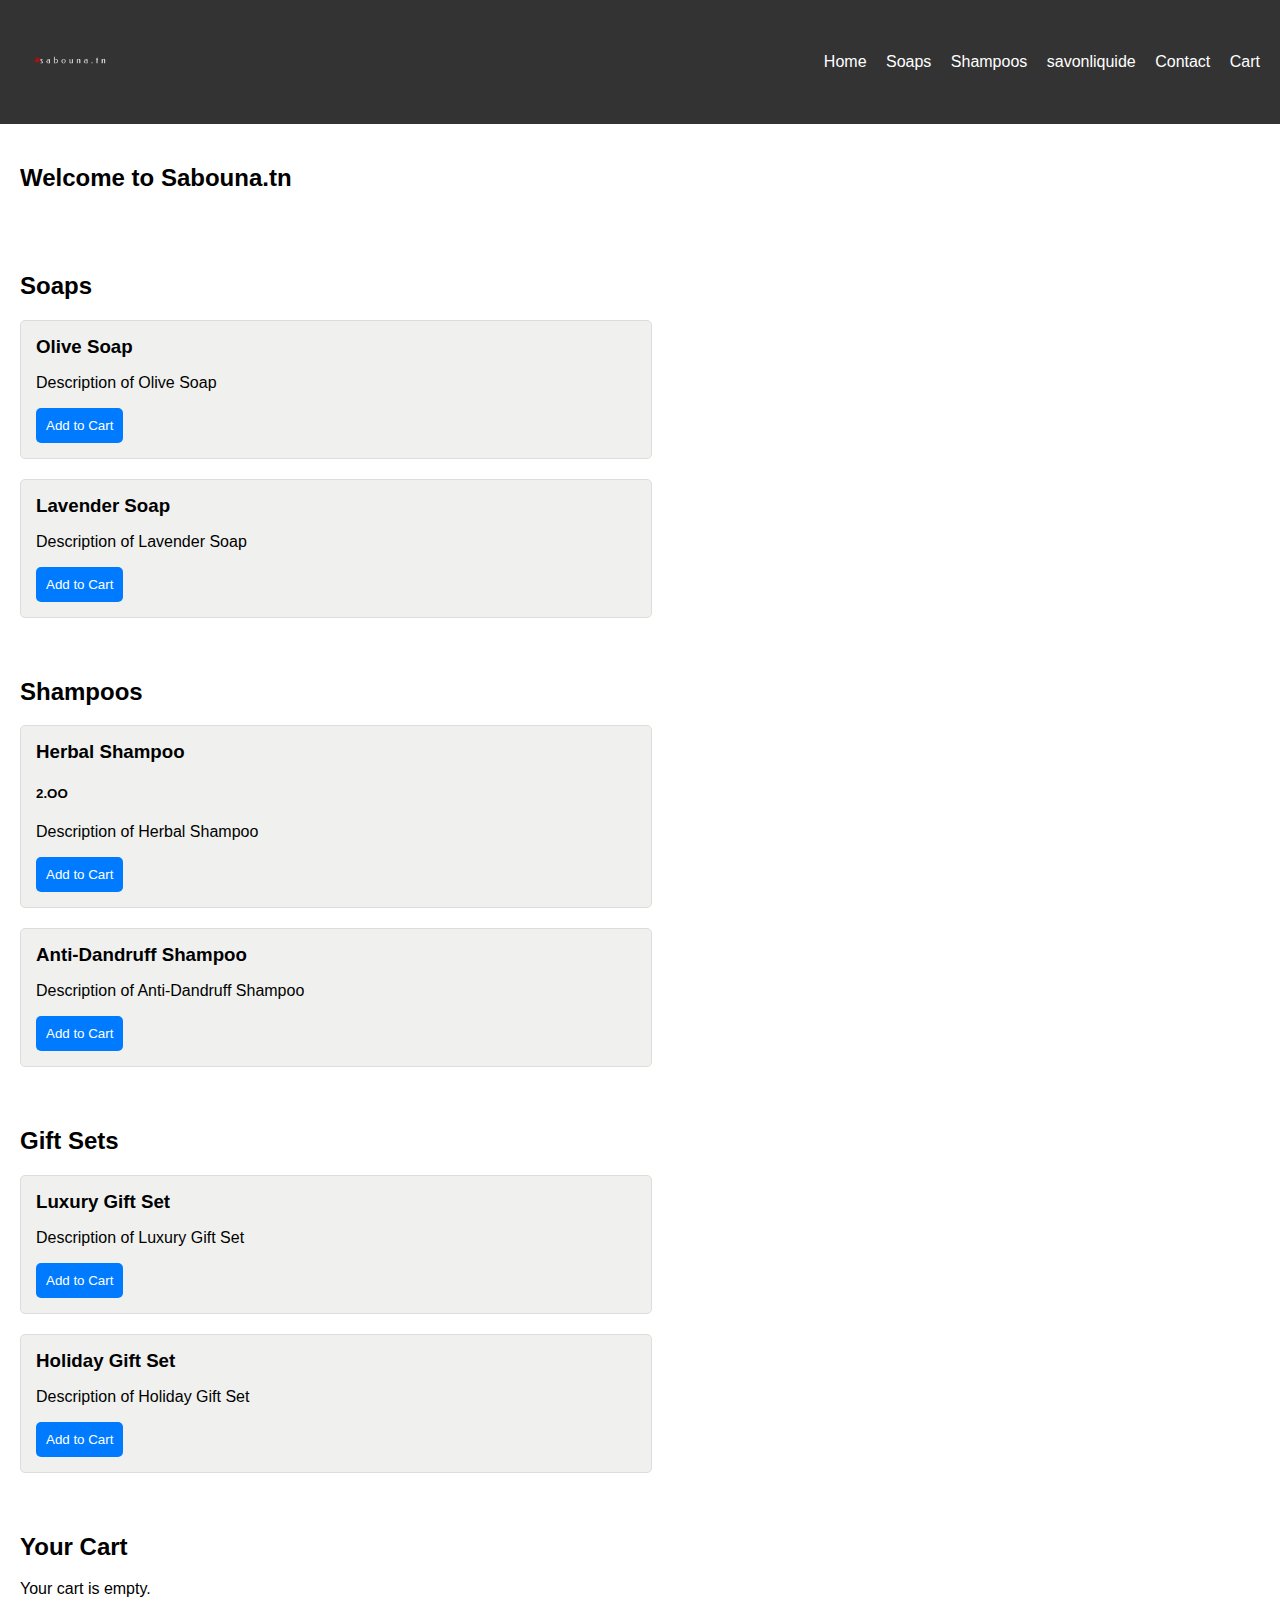
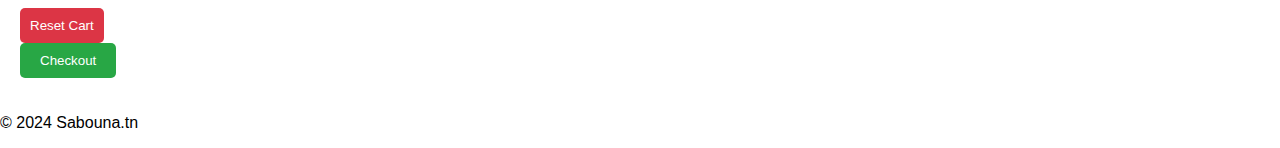
<file: index.html>
<!DOCTYPE html>
<html lang="en">
<head>
    <meta charset="UTF-8">
    <meta name="viewport" content="width=device-width, initial-scale=1.0">
    <title>Sabouna.tn</title>
    <link rel="stylesheet" href="style.css">
</head>
<body>
    <header>
        <div class="container">
            <div class="logo">
                
                <img src="./images/sabounatn-Logo.png" alt="Sabouna Logo">
            </div>
            <nav>
                <ul>
                    <li><a href="#home">Home</a></li>
                    <li><a href="#soaps">Soaps</a></li>
                    <li><a href="#shampoos">Shampoos</a></li>
                    <li><a href="#gifts">savonliquide</a></li>
                    <li><a href="#contact">Contact</a></li>
                    <li><a href="#cart">Cart</a></li>
                </ul>
            </nav>
        </div>
    </header>
    
    <section id="home">
        <div class="container">
            <h2>Welcome to Sabouna.tn</h2>
        </div>
    </section>
    
    <section id="soaps">
        <div class="container">
            <h2>Soaps</h2>
            <div class="product-grid">
                <div class="product">
                    <h3>Olive Soap</h3>
                    <p>Description of Olive Soap</p>
                    <button class="add-to-cart" data-product="Olive Soap">Add to Cart</button>
                </div>
                <div class="product">
                    <h3>Lavender Soap</h3>
                    <p>Description of Lavender Soap</p>
                    <button class="add-to-cart" data-product="Lavender Soap">Add to Cart</button>
                </div>
                <!-- Add more soap products as needed -->
            </div>
        </div>
    </section>
    
    <section id="shampoos">
        <div class="container">
            <h2>Shampoos</h2>
            <div class="product-grid">
                <div class="product">
                    <h3>Herbal Shampoo</h3>
                    <h5>2.OO</h5>
                    <p>Description of Herbal Shampoo</p>
                    <button class="add-to-cart" data-product="Herbal Shampoo">Add to Cart</button>
                </div>
                <div class="product">
                    <h3>Anti-Dandruff Shampoo</h3>
                    <p>Description of Anti-Dandruff Shampoo</p>
                    <button class="add-to-cart" data-product="Anti-Dandruff Shampoo">Add to Cart</button>
                </div>
        </div>
    </section>
    
    <section id="gifts">
        <div class="container">
            <h2>Gift Sets</h2>
            <div class="product-grid">
                <div class="product">
                    <h3>Luxury Gift Set</h3>
                    <p>Description of Luxury Gift Set</p>
                    <button class="add-to-cart" data-product="Luxury Gift Set">Add to Cart</button>
                </div>
                <div class="product">
                    <h3>Holiday Gift Set</h3>
                    <p>Description of Holiday Gift Set</p>
                    <button class="add-to-cart" data-product="Holiday Gift Set">Add to Cart</button>
                </div>
                <!-- Add more gift sets as needed -->
            </div>
        </div>
    </section>
    
    <section id="cart">
        <div class="container">
            <h2>Your Cart</h2>
            <div class="cart-items">
                <ul id="cart-items"></ul>
                <button id="reset-cart">Reset Cart</button>
            </div>
            <button id="checkout">Checkout</button>
        </div>
    </section>
    <div id="modal">
        <div id="modal-content">
            <h1>MODAL</h1>
        </div>
    </div>
    <footer>
        <div class="container">
            <p>&copy; 2024 Sabouna.tn</p>
        </div>
    </footer>

    <script src="script.js"></script>
</body>
</html>
</file>
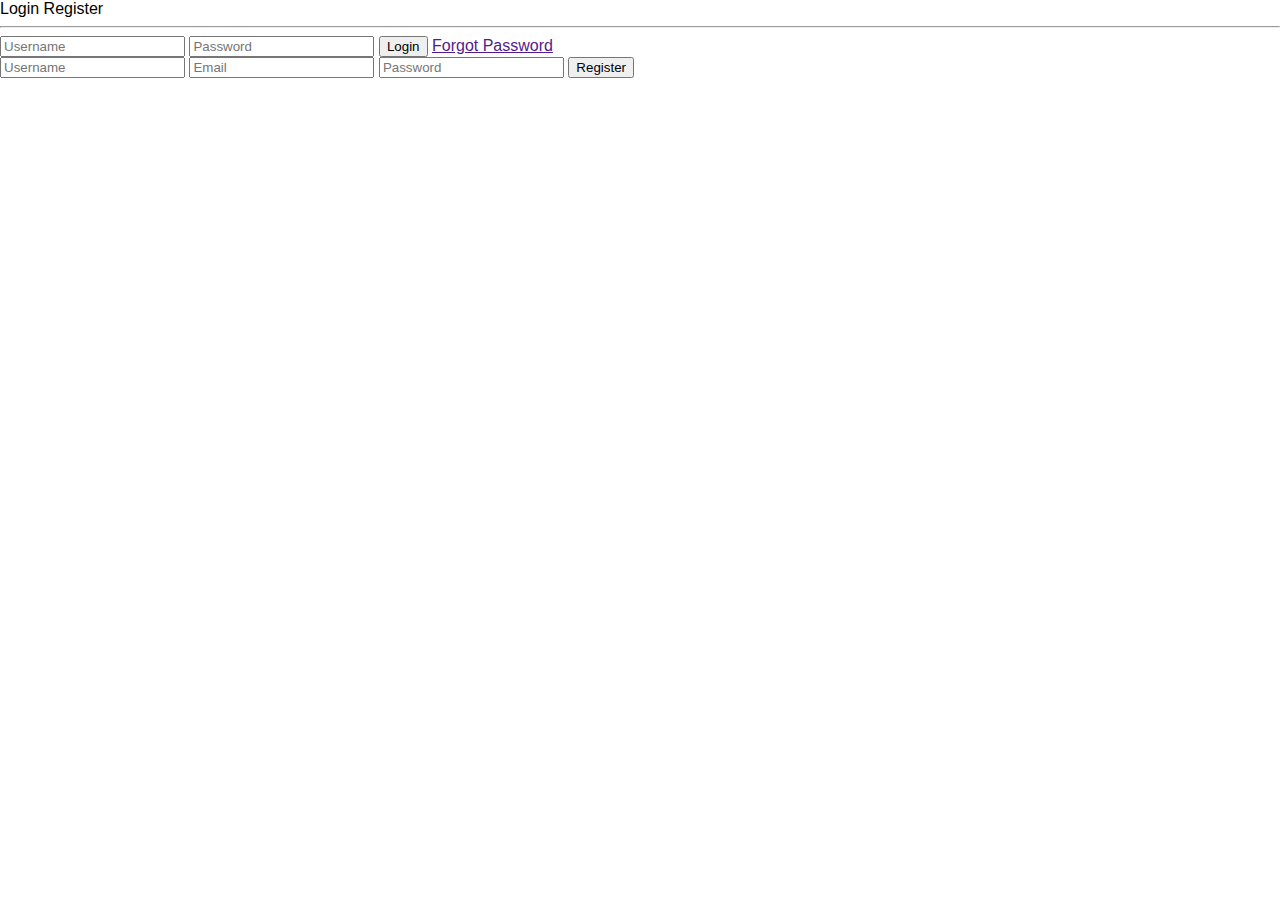
<file: acount.html>
<!DOCTYPE html>
<html lang="en">
<head>
    <meta charset="UTF-8">
    <meta name="viewport" content="width=device-width, initial-scale=1.0">
    <title>acount</title>
</head>
<link rel="stylesheet" href="style.css">
<body>
</section>

<div class="account-page">
    <div class="container">
      <div class="row">
        <div class="col-2">
        </div>
        <div class="col-2">
          <div class="form-container">
            <div class="form-btn">
              <span onclick="login()">Login</span>
              <span onclick="register()">Register</span>
              <hr id="indicator" />
            </div>
            <form action="" id="LoginForm">
              <input type="text" placeholder="Username" />
              <input type="password" placeholder="Password" />

              <button type="submit" class="btn">Login</button>
              <a href="">Forgot Password</a>
            </form>
            <form action="" id="RegForm">
              <input type="text" placeholder="Username" />
              <input type="email" placeholder="Email" />
              <input type="password" placeholder="Password" />

              <button type="submit" class="btn">Register</button>
            </form>
          </div>
        </div>
      </div>
    </div>
  </div>


</div> 
</body>
<a href="./register.html"></a>

</html>
</file>
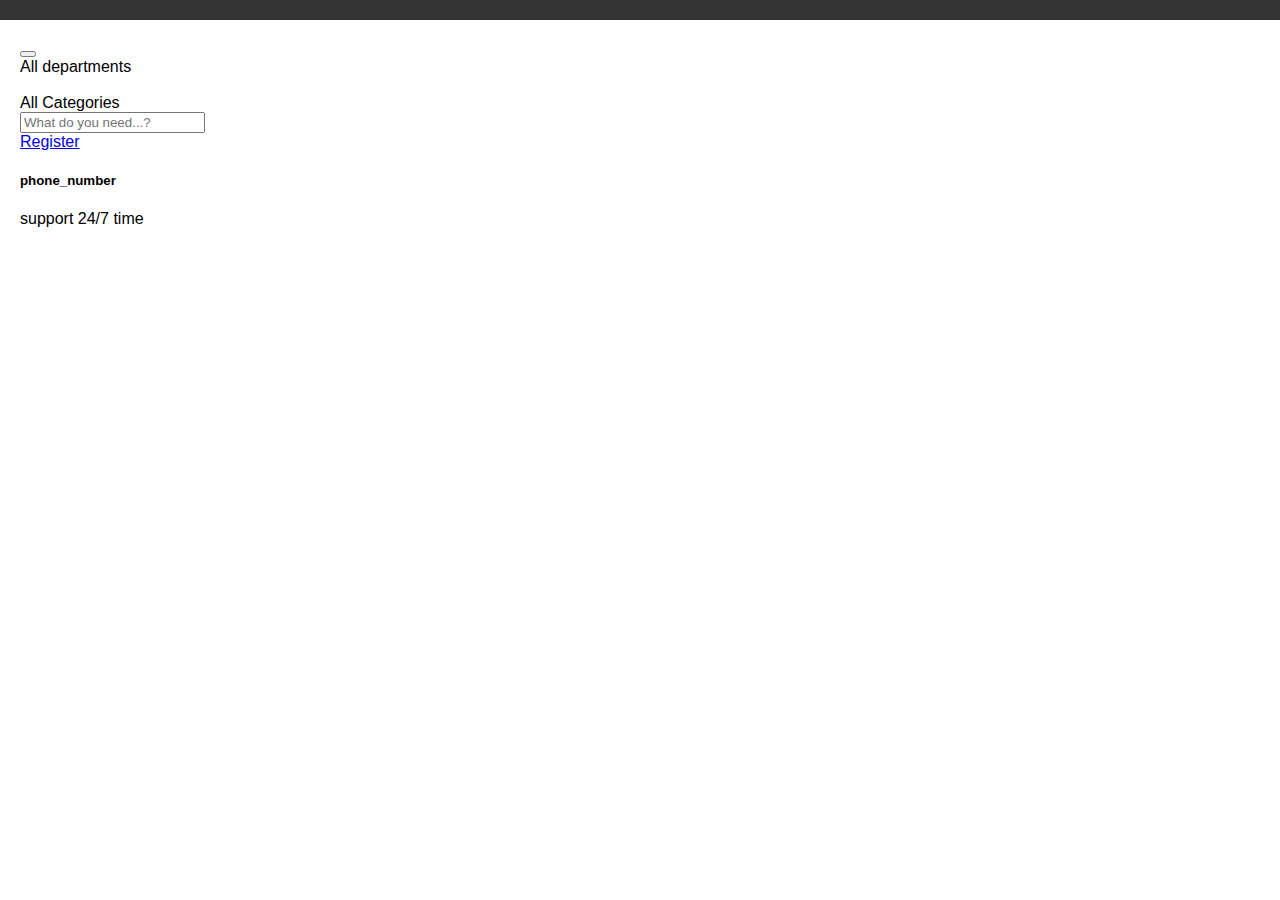
<file: body.html>
<!DOCTYPE html>
<html lang="en">
<head>
    <meta charset="UTF-8">
    <meta name="viewport" content="width=device-width, initial-scale=1.0">
    <title>Document</title>
    <link rel="stylesheet" href="style.css">
</head>
<body>
    <header class="header-starter">
        <div class="head">
            <div class="background-color">
                <div class="header_part1">
                    <div class="header_top">
                        <div class="logo_section">
                            <div class="logo">
                                <i class="fas fa-envelope"></i>
                            </div>
                        </div>
                    </div>
                </div>
            </div>
        </div>
    </header>

    <main>
        <section id="barre">
            <div class="logo"></div>
            <nav>
                <button class="navbar-toggler alinearmenu navbar-dark shadow-none collapsed" type="button" data-bs-toggle="collapse" data-bs-target="#navbarNav" aria-controls="navbarNav" aria-expanded="false" aria-label="Toggle navigation">
                    <i class="fa fa-bars"></i>
                </button>
                <div class="collapse navbar-collapse" id="navbarNav">
                    <div class="row2">
                        <div class="sidebar">
                            <div class="hero_categories">
                                <div class="all_dept">
                                    <i class="fa fa-bars"></i>
                                    <span>All departments</span>
                                </div>
                                <div class="items">
                                    <ul>
                                        <li><a href="index.html">bouji</a></li>
                                        <li><a href="index.html">savon liquide</a></li>
                                        <li><a href="index.html">savon &amp; Nut Gifts</a></li>
                                        <li><a href="index.html">shampoo</a></li>
                                    </ul>
                                </div>
                            </div>
                        </div>
                        <div class="mainbar">
                            <div class="hero_search">
                                <div class="hero_search_form">
                                    <form action="#">
                                        <div class="all_categories">All Categories</div>
                                        <input type="text" placeholder="What do you need...?">
                                    </form>
                                </div>
                                <a href="./register.html">Register</a>
                                <div class="hero_search_phone">
                                    <div class="phone_icon">
                                        <i class="fa fa-phone"></i>
                                    </div>
                                    <div class="phone_text">
                                        <h5>phone_number</h5>
                                        <span>support 24/7 time</span>
                                    </div>
                                </div>
                            </div>
                            <div class="hero_item"></div>
                        </div>
                    </div>
                </div>
            </nav>
        </section>
    </main>

    <!-- Code injected by live-server -->
    <script>
        // <![CDATA[  <-- For SVG support
        // ]]> 
    </script>
</body>
</html>
</file>
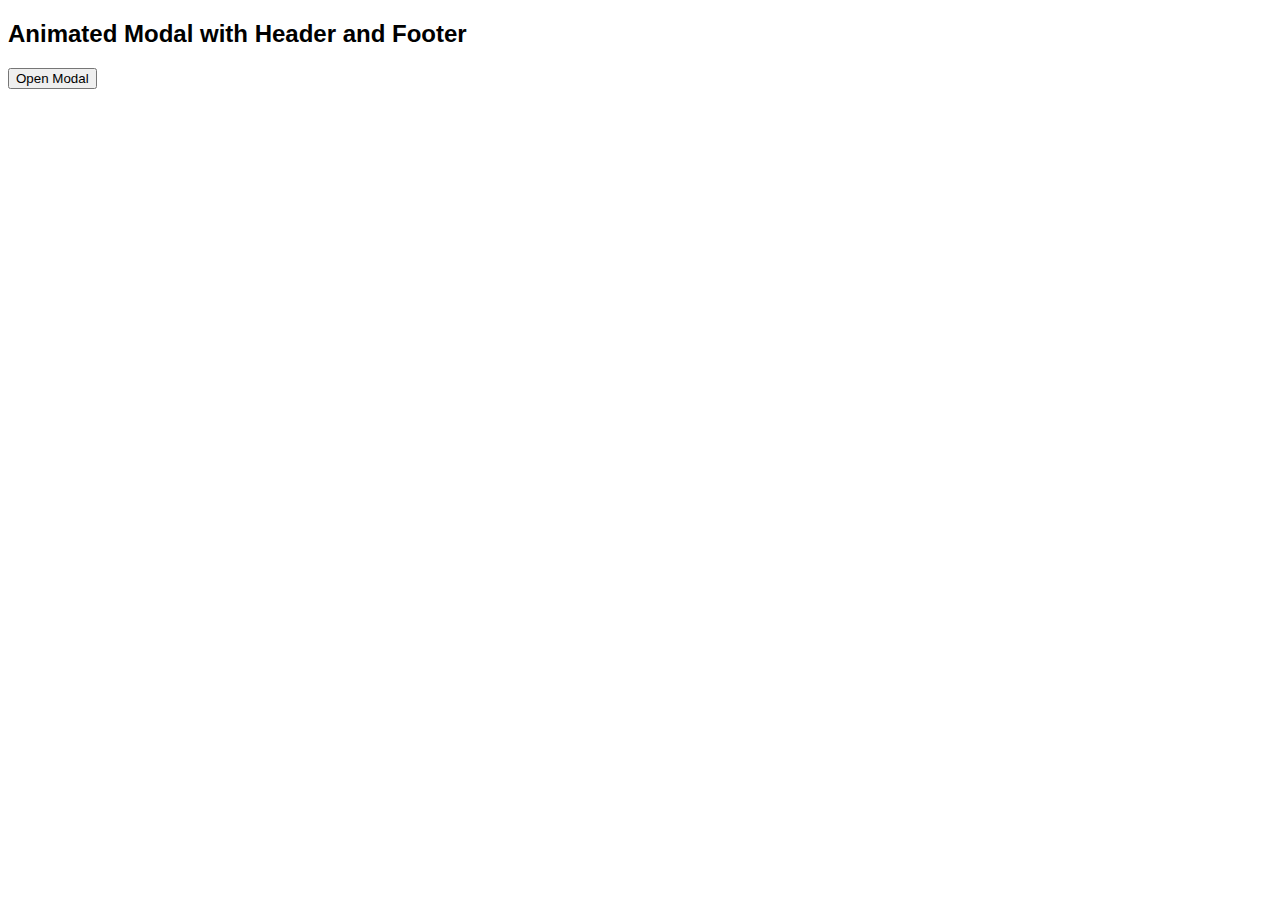
<file: modal.html>
<!DOCTYPE html>
<html>
<head>
    <a href="index.html"></a>
<meta name="viewport" content="width=device-width, initial-scale=1">
<style>
body {font-family: Arial, Helvetica, sans-serif;}

/* The Modal (background) */
.modal {
  display: none; /* Hidden by default */
  position: fixed; /* Stay in place */
  z-index: 1; /* Sit on top */
  padding-top: 100px; /* Location of the box */
  left: 0;
  top: 0;
  width: 100%; /* Full width */
  height: 100%; /* Full height */
  overflow: auto; /* Enable scroll if needed */
  background-color: rgb(0,0,0); /* Fallback color */
  background-color: rgba(0,0,0,0.4); /* Black w/ opacity */
}

/* Modal Content */
.modal-content {
  position: relative;
  background-color: #fefefe;
  margin: auto;
  padding: 0;
  border: 1px solid #888;
  width: 80%;
  box-shadow: 0 4px 8px 0 rgba(0,0,0,0.2),0 6px 20px 0 rgba(0,0,0,0.19);
  -webkit-animation-name: animatetop;
  -webkit-animation-duration: 0.4s;
  animation-name: animatetop;
  animation-duration: 0.4s
}

/* Add Animation */
@-webkit-keyframes animatetop {
  from {top:-300px; opacity:0} 
  to {top:0; opacity:1}
}

@keyframes animatetop {
  from {top:-300px; opacity:0}
  to {top:0; opacity:1}
}

/* The Close Button */
.close {
  color: white;
  float: right;
  font-size: 28px;
  font-weight: bold;
}

.close:hover,
.close:focus {
  color: #000;
  text-decoration: none;
  cursor: pointer;
}

.modal-header {
  padding: 2px 16px;
  background-color: #5cb85c;
  color: white;
}

.modal-body {padding: 2px 16px;}

.modal-footer {
  padding: 2px 16px;
  background-color: #5cb85c;
  color: white;
}
</style>
</head>
<body>

<h2>Animated Modal with Header and Footer</h2>

<!-- Trigger/Open The Modal -->
<button id="myBtn">Open Modal</button>

<!-- The Modal -->
<div id="myModal" class="modal">

  <!-- Modal content -->
  <div class="modal-content">
    <div class="modal-header">
      <span class="close">&times;</span>
      <h2>Modal Header</h2>
    </div>
    <div class="modal-body">
      <p>Some text in the Modal Body</p>
      <p>Some other text...</p>
    </div>
    <div class="modal-footer">
      <h3>Modal Footer</h3>
    </div>
  </div>

</div>

<script>
// Get the modal
var modal = document.getElementById("myModal");

// Get the button that opens the modal
var btn = document.getElementById("myBtn");

// Get the <span> element that closes the modal
var span = document.getElementsByClassName("close")[0];

// When the user clicks the button, open the modal 
btn.onclick = function() {
  modal.style.display = "block";
}

// When the user clicks on <span> (x), close the modal
span.onclick = function() {
  modal.style.display = "none";
}

// When the user clicks anywhere outside of the modal, close it
window.onclick = function(event) {
  if (event.target == modal) {
    modal.style.display = "none";
  }
}
</script>

</body>
<script src="./modal-script.js"></script>
</html>
</file>
<file: style.css>
body {
    font-family: Arial, sans-serif;
    margin: 0;
    padding: 0;
    background-color: #ffffff;
}

header {
    background-color: #333;
    color: #d5d5d5;
    padding: 10px 0;
}

header .container {
    display: flex;
    justify-content: space-between;
    align-items: center;
    padding: 0 20px;
}

header .logo h1 {
    margin: 100%;
    padding: 100%;
}

header .logo img {
    height: 100px;
    max-height: max-content;
    max-width:  999px;

}

/* Navigation styling */
nav ul {
    list-style: none;
    margin: 0;
    padding: 0;
}

nav ul li {
    display: inline;
    margin-left: 15px;
}

nav ul li a {
    color: #fff;
    text-decoration: none;
}

nav ul li a:hover {
    text-decoration: underline;
}


section {
    padding: 20px;
}

.product-grid {
    display: flex;
    gap: 20px;
    flex-wrap: wrap;
}

.product {
    background-color: #c9cbc647;
    border: 1px solid #ddd;
    border-radius: 5px;
    padding: 15px;
    width: calc(50% - 20px);

}

.product h3 {
    margin: 0 0 10px;
}

.product button {
    background-color: #007bff;
    color: #fff;
    border: none;
    border-radius: 5px;
    padding: 10px;
    cursor: pointer;
}

.product button:hover {
    background-color: #0056b3;
}

/* Cart styling */
.cart-items ul {
    list-style: none;
    margin: 0;
    padding: 0;
}

.cart-items li {
    display: flex;
    justify-content: space-between;
    margin-bottom: 10px;
}

.cart-items button {
    background-color: #dc3545;
    color: #fff;
    border: none;
    border-radius: 5px;
    padding: 10px;
    cursor: pointer;
}

.cart-items button:hover {
    background-color: #c82333;
}

#checkout {
    background-color: #28a745;
    color: #fff;
    border: none;
    border-radius: 5px;
    padding: 10px 20px;
    cursor: pointer;
}

#checkout:hover {
    background-color: #218838;
}
#modal{
    background-color: rgba(0, 0, 0, 0.4);
    position: fixed;
    height: 100vh;
    top: 0;
    bottom: 0;
    left: 0;
    right: 0;
    width: 100vw;
    display: none;
}
#modal-content{
    background-color: #fff;
    width: 50%;
    height: 50%;
    position: absolute;
    top: 50%;
    right: 50%;
    transform: translate(50%,-50%);
    display: flex;
    align-items: center;
    justify-content: center;
}
#modal-content::before{
  content: "X";
  position: absolute;
  top: 0;
  right: 0;
  cursor: pointer;
}
</file>
